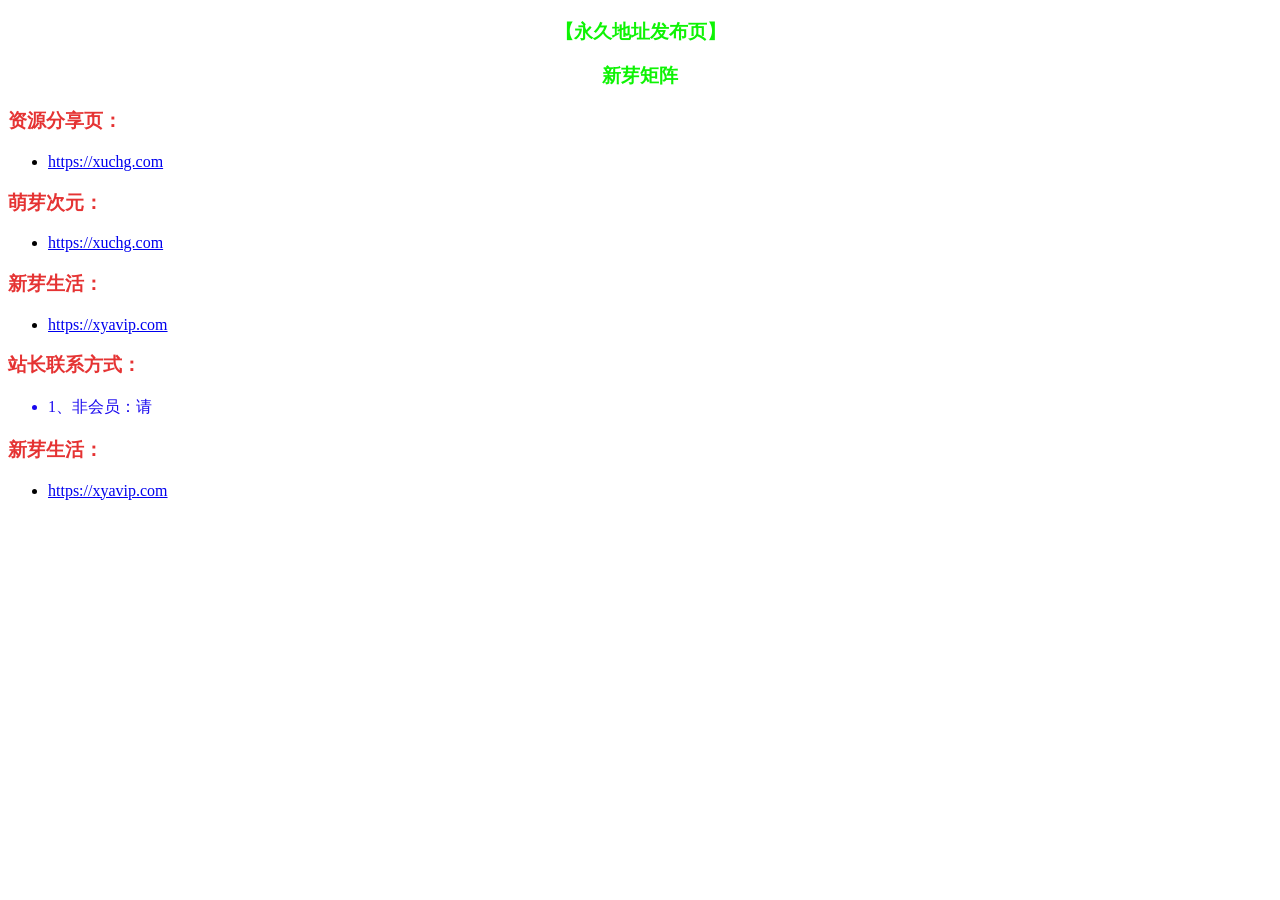
<file: index.html>
<!doctype html>
<html>
<head>
<meta charset="utf-8">
<!-- TemplateBeginEditable name="doctitle" -->
<title>永久发布页面</title>
</head>
	<style type="text/css">
		yashi1{}
		list{}
		h3.heading{
			color: #0EF304;
			text-align: center;
		}
		title{}
		</style>
			<h3 class="heading">【永久地址发布页】</h3>
			<h3 class="heading">新芽矩阵</h3>
			<div class="list">
				<h3 class="title"><span style="color:#E53333;"><strong>资源分享页：</strong></span></h3>
				<ul>
					<li><a href="https://xuchg.com" target="_blank">https://xuchg.com</a></li>
				</ul>
			</div>
			<div class="list">
				<h3 class="title"><span style="color:#E53333;"><strong>萌芽次元：</strong></span></h3>
				<ul>
					<li><a href="https://xuchg.com" target="_blank">https://xuchg.com</a></li>
				</ul>
			</div>
			<div class="list">
			<h3 class="title"><span style="color:#E53333;"><strong>新芽生活：</strong></span></h3>
			<ul>
					<li><a href="https://xuchg.com" target="_blank">https://xyavip.com</a></li>
			</ul>
			</div>
			<div class="list">
			<h3 class="title"><span style="color:#E53333;"><strong>站长联系方式：</strong></span></h3>
			<ul>
					<li style="color: #1908EF">1、非会员：请</li>
			</ul>
			</div>
			<div class="list">
			<h3 class="title"><span style="color:#E53333;"><strong>新芽生活：</strong></span></h3>
			<ul>
					<li><a href="https://xuchg.com" target="_blank">https://xyavip.com</a></li>
			</ul>
			</div>
<body>
</body>
</html>
</file>
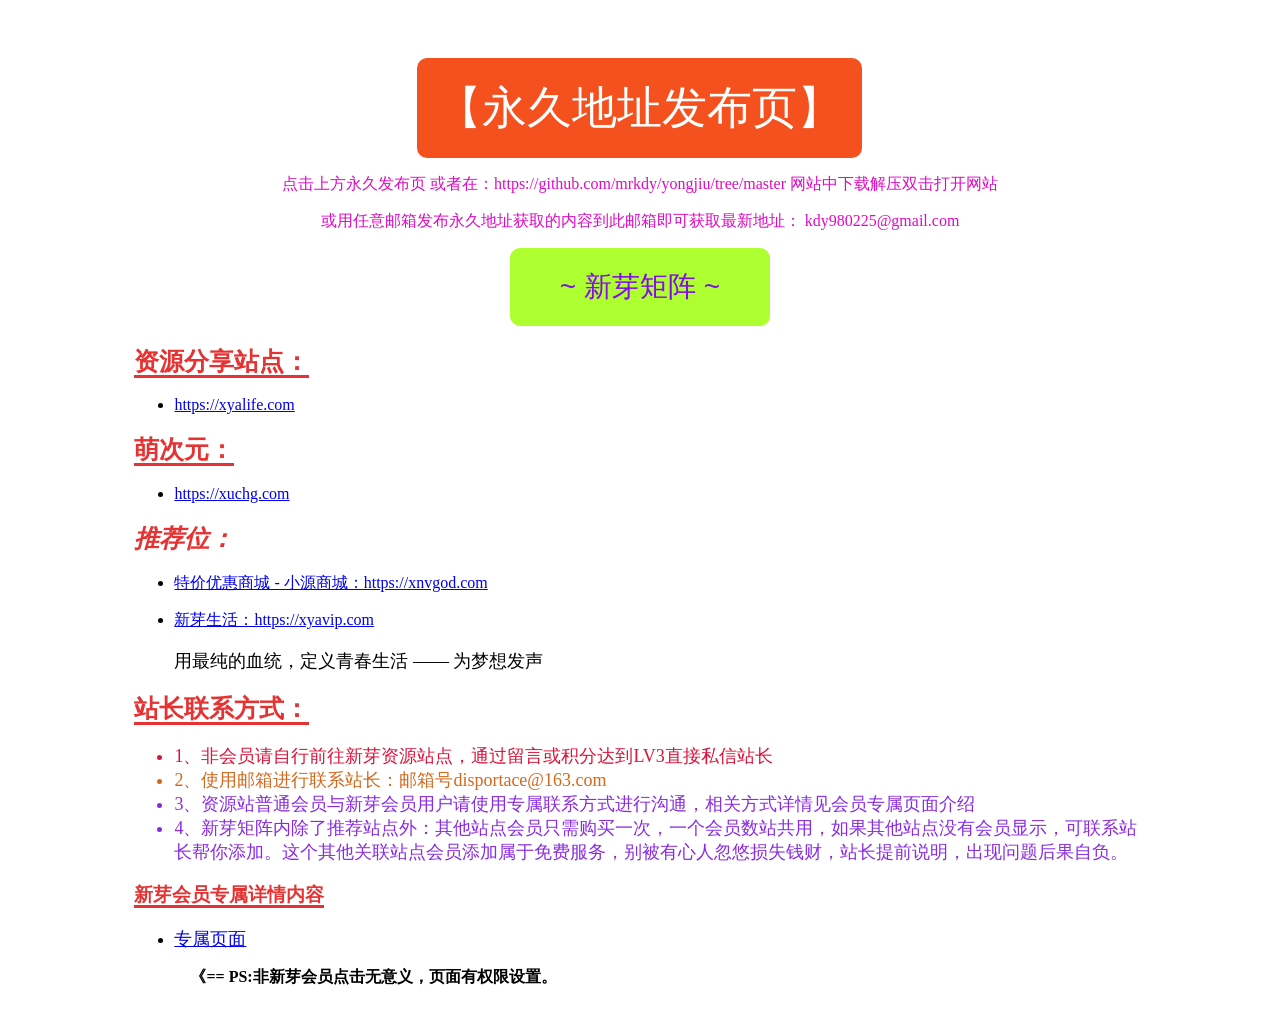
<file: yj614.html>
<!doctype html>
<html>
<head>
<meta charset="utf-8">
<meta name="viewport" content="width=device-width, initial-scale=1">
<title>永久地址发布页</title>
<link href="https://mrkdy.github.io/yongjiu/yjcss.css" rel="stylesheet" type="text/css">
<!--The following script tag downloads a font from the Adobe Edge Web Fonts server for use within the web page. We recommend that you do not modify it.--><script>var __adobewebfontsappname__="dreamweaver"</script><script src="http://use.edgefonts.net/montserrat:n4:default;source-sans-pro:n2:default.js" type="text/javascript"></script>
</head>

<body>
<div id="mainwrapper">
  <header> 
    <!--**************************************************************************
    Header starts here. It contains Logo and 3 navigation links. 
    ****************************************************************************-->
  </header>
      <!--************************************************************************
    ---------------写入CSS
    ****************************************************************************-->
		<style type="text/css">
		a.y1{
			color: #F30D11;
			text-align: center;
			width:auto;
		}
		yashi1{}
		list{}
		.h3.heading{
			color: #0EF304;
			text-align: center;
			font-size: 25px;
		}
		p.y1{
			text-align: center;
			color: #DF0AC3;
		}
		heading{}
		title{
			
		}
		</style>
	<style>
		.button {
  			display: inline-block;
  			border-radius: 10px;
  			background-color: #f4511e;
  			border: none;
  			color: #FFFFFF;
  			text-align: center;
  			font-size: 45px;
 			padding: 20px;
  			width:auto;
  			transition: all 0.5s;
  			cursor: pointer;
			display:block;
			margin:0 auto;
				}

		.button span {
  			cursor: pointer;
  			display: inline-block;
  			position: relative;
  			transition: 0.5s;
				}

		.button span:after {
  			content: '»';
  			position: absolute;
  			opacity: 0;
  			top: 0;
 			right: -20px;
  			transition: 0.5s;
				}

		.button:hover span {
  			padding-right: 25px;
				}

		.button:hover span:after {
  			opacity: 1;
  			right: 0;
				}
		.y2{
			display: inline-block;
  			border-radius: 10px;
  			background-color: greenyellow;
  			border: none;
  			color: #840BEC;
  			text-align: center;
  			font-size: 28px;
 			padding: 20px;
  			width: 260px;
  			cursor: pointer;
			display:block;
			margin:0 auto;
				}
</style>
		<!--************************************************************************
    写入CSS--------------
    ****************************************************************************-->
		<!--************************************************************************
    正文
    ****************************************************************************-->
	<section id="mainContent">
		<a href="https://mrkdy.github.io/yongjiu/yj614.html"><button class="button" style="vertical-align:middle"><span>【永久地址发布页】</span></button></a>
			<p class="y1">点击上方永久发布页 或者在：https://github.com/mrkdy/yongjiu/tree/master 网站中下载解压双击打开网站</p>
			<p class="y1">或用任意邮箱发布永久地址获取的内容到此邮箱即可获取最新地址：
kdy980225@gmail.com</p>
			<button class="y2" style="vertical-align:middle"><span>&nbsp;~&nbsp;新芽矩阵&nbsp;~&nbsp;</span></button>
			<div class="list">
				<h3 class="title"><span style="color:#E53333;font-size:25px;border-bottom-style:solid;"><strong>资源分享站点：</strong></span></h3>
				<ul>
					<li><a href="https://xyalife.com" target="_blank">https://xyalife.com</a></li>
				</ul>
			</div>
			<div class="list">
				<h3 class="title"><span style="color:#E53333;font-size:25px;border-bottom-style:solid;"><strong>萌次元：</strong></span></h3>
				<ul>
					<li><a href="https://xuchg.com" target="_blank">https://xuchg.com</a></li>
				</ul>
			</div>
			
			<div class="list">
			<h3 class="title"><span style="color:#E53333;font-size:25px;font-style:italic;"><strong>推荐位：</strong></span></h3>
			<ul>
					<li><a href="https://xnvgod.com" target="_blank">特价优惠商城 - 小源商城：https://xnvgod.com</a></li>
				<p></p>
					<li><a href="https://xyavip.com" target="_blank">新芽生活：https://xyavip.com</a></li>
				<p style="font-size: 18px">用最纯的血统，定义青春生活 —— 为梦想发声</p>
			</ul>
			</div>
			<div class="list">
			<h3 class="title"><span style="color:#E53333;font-size:25px;border-bottom-style:solid;"><strong>站长联系方式：</strong></span></h3>
			<ul>
				<li style="color: crimson;font-size:18px;">1、非会员请自行前往新芽资源站点，通过留言或积分达到LV3直接私信站长</li>
				<li style="color: chocolate;font-size:18px;">2、使用邮箱进行联系站长：邮箱号disportace@163.com</li>
				<li style="color: blueviolet;font-size:18px;">3、资源站普通会员与新芽会员用户请使用专属联系方式进行沟通，相关方式详情见会员专属页面介绍</li>
				<li style="color: blueviolet;font-size:18px;">4、新芽矩阵内除了推荐站点外：其他站点会员只需购买一次，一个会员数站共用，如果其他站点没有会员显示，可联系站长帮你添加。这个其他关联站点会员添加属于免费服务，别被有心人忽悠损失钱财，站长提前说明，出现问题后果自负。</li>
			</ul>
			</div>
			<div class="list">
			<h3 class="title"><span style="color:#E53333;border-bottom-style:solid;"><strong>新芽会员专属详情内容</strong></span></h3>
			<ul>
					<li><a href="https://www.xyalife.com/144.html" target="_blank" style="font-size:18px;">专属页面</a>
						<p style="font-weight:900">&nbsp;&nbsp;&nbsp;&nbsp;《==&nbsp;PS:非新芽会员点击无意义，页面有权限设置。</p></li>
			</ul>
			</div>
		</section>
		<!--************************************************************************
    正文
    ****************************************************************************-->
      
    
    <footer> 
      <!--************************************************************************
    Footer starts here
    ****************************************************************************-->
    </footer>
</div>
</body>
</html>
</file>
